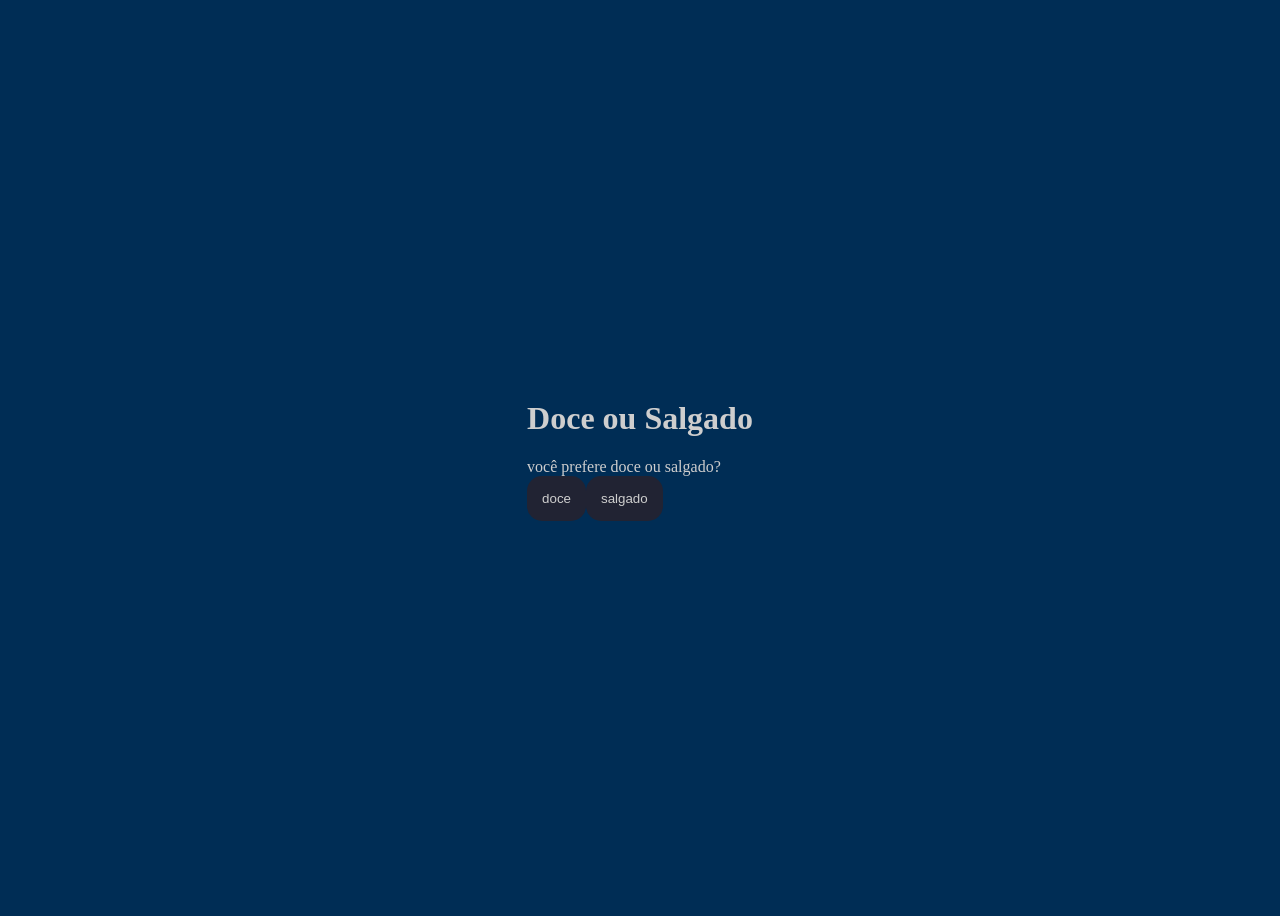
<file: index.html>
<!DOCTYPE html>
<html lang="pt-br">

<head>
    <meta charset="UTF-8">
    <meta name="viewport" content="width=device-width, initial-scale=1.0">
    <link rel="stylesheet" href="style.css">
    <title>Doce ou Salgado</title>
</head>

<body>
    <div class="caixa-principal">
        <h1>Doce ou Salgado</h1>
        <div class="caixa-pergunta"></div>
        <div class="caixa-alternativa"></div>
        <div class="caixa-resultado">
            <p class="texto-resultado"></p>
        </div>
    </div>
    <script src="script.js"></script>
</body>

</html>
</file>
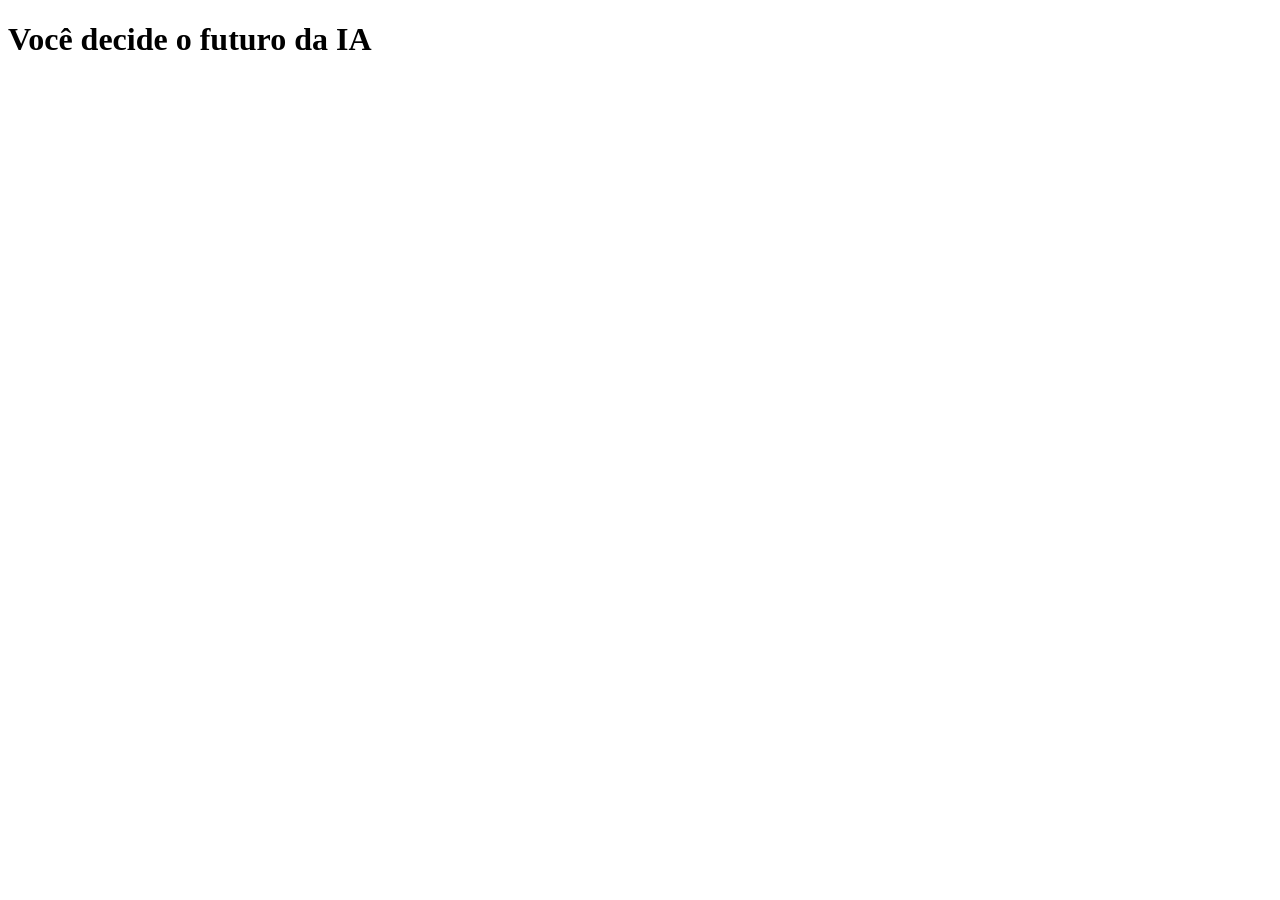
<file: IA-3E-main/index.html>
<!DOCTYPE html>
<html lang="pt-br">
<head>
    <meta charset="UTF-8">
    <meta name="viewport" content="width=device-width, initial-scale=1.0">
    <link rel="styleheet" href="style.css">
    
    <title> Você decide o futuro da IA</title>
</head>

<body>
    <div class=" caixa-principal">
    <h1> Você decide o futuro da IA</h1>
    <div class="caixa-pergunta"></div>
    <div class="caixa-alternativa"></div> 
    <div class="caixa-resultado">
        <p class="texto-resultado"></p>
    </div>
    <script src="script.js"></script>
</div>
</body>

</html>
</file>
<file: style.css>
:root{
    --cor-fundo: #002d55;
    --cor-principal: #56575c;
    --cor-secundaria: #212333;
    --cor-destaque: #000000;
    --cor-texto: #cecece;
}
body{
    background-color: var(--cor-fundo);
    color: var(--cor-texto);
    display: flex;
    align-items: center;
    justify-content: center;
    min-height: 100vh;
}
button{
    background-color: var(--cor-secundaria);
    color: var(--cor-texto);
    border: none;
    border-radius: 15px;
    padding: 15px;
    transition: background-color 0.3s;
}
button:hover{
    background-color: var(--cor-destaque);
    color: var(--cor-principal);
}
</file>
